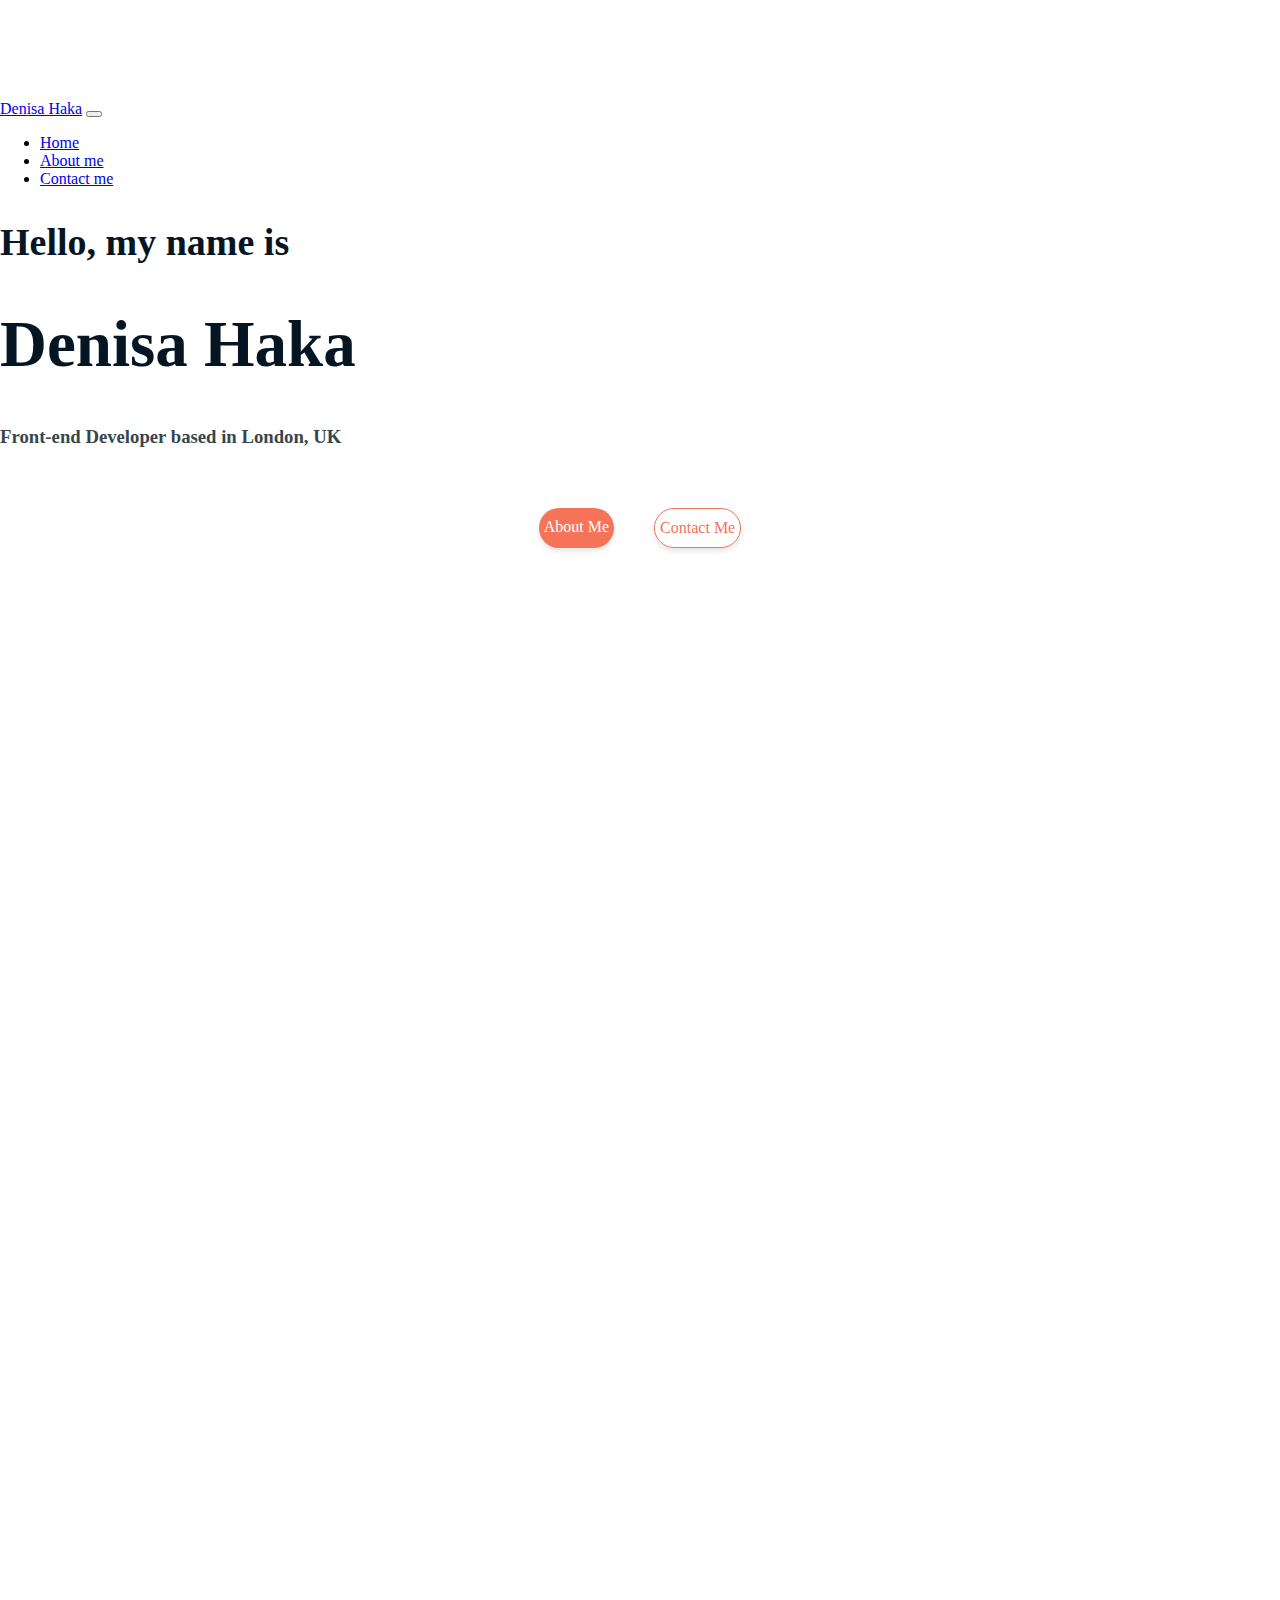
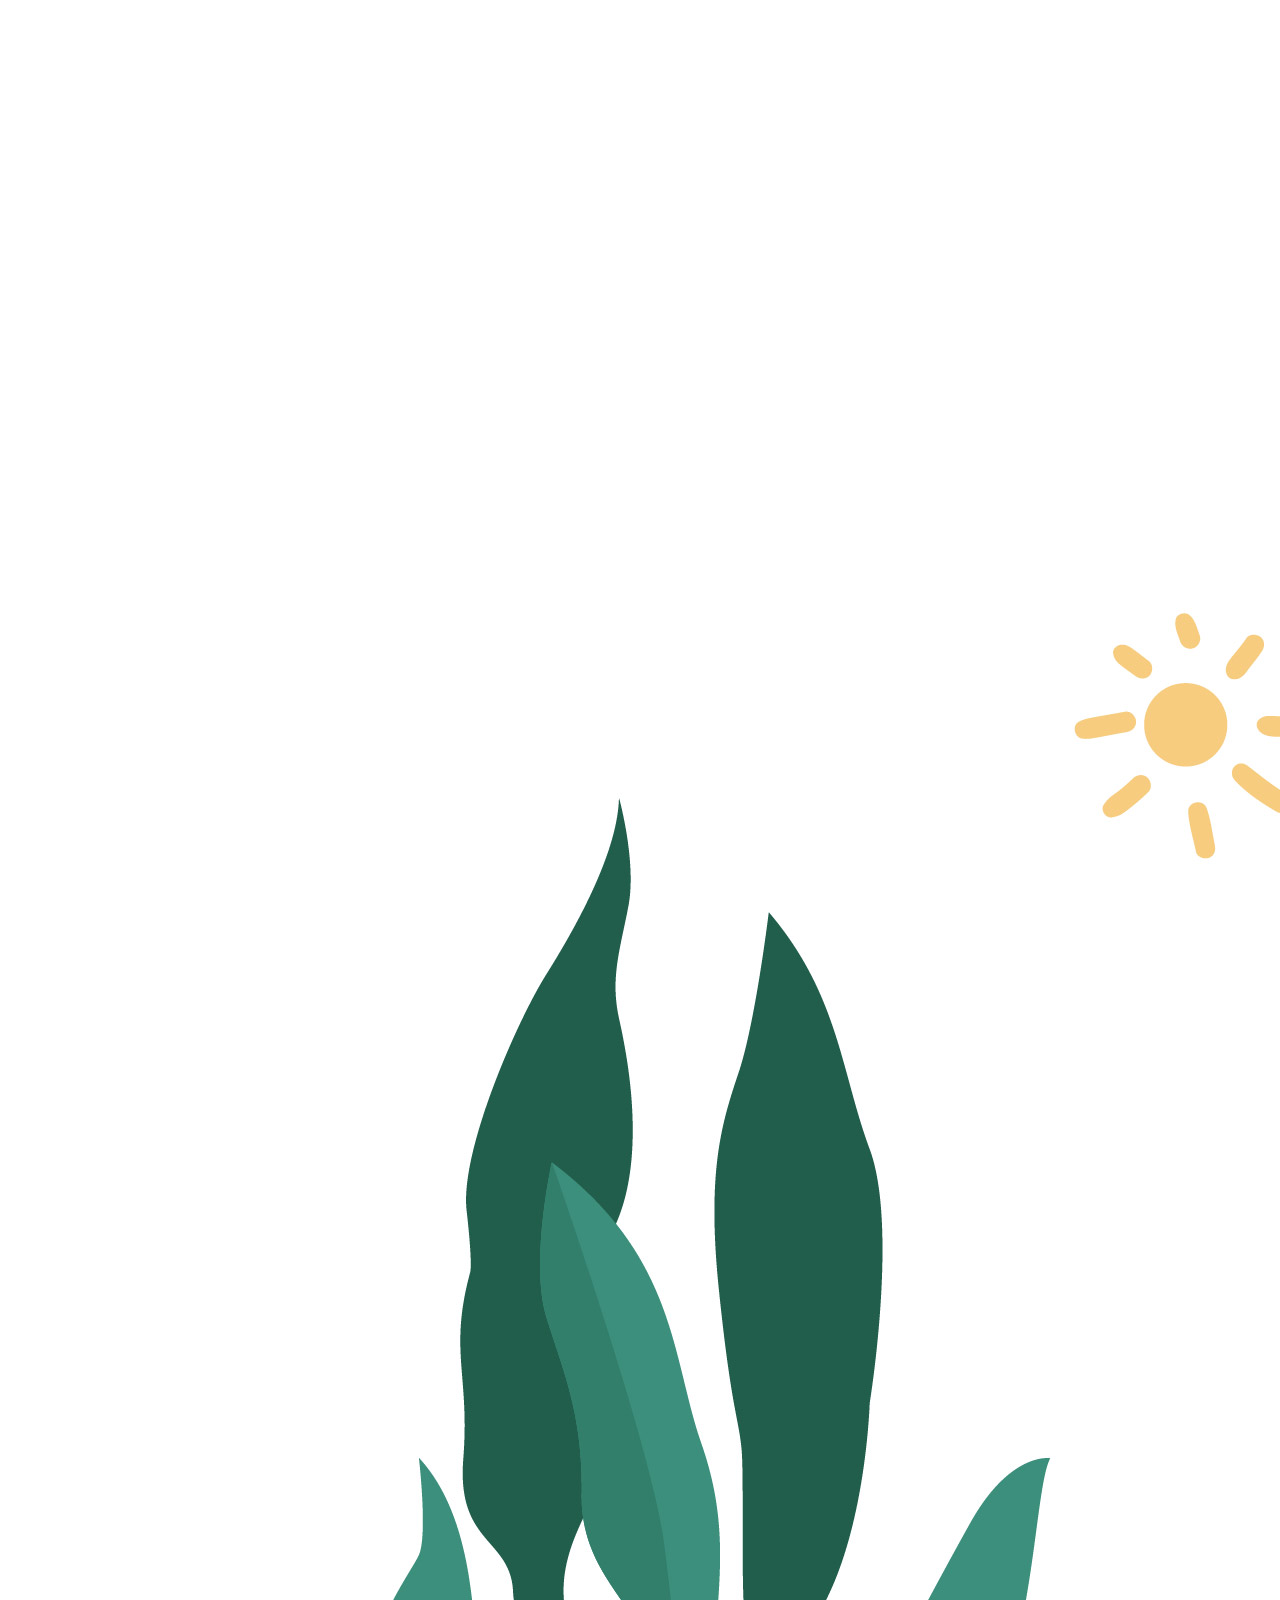
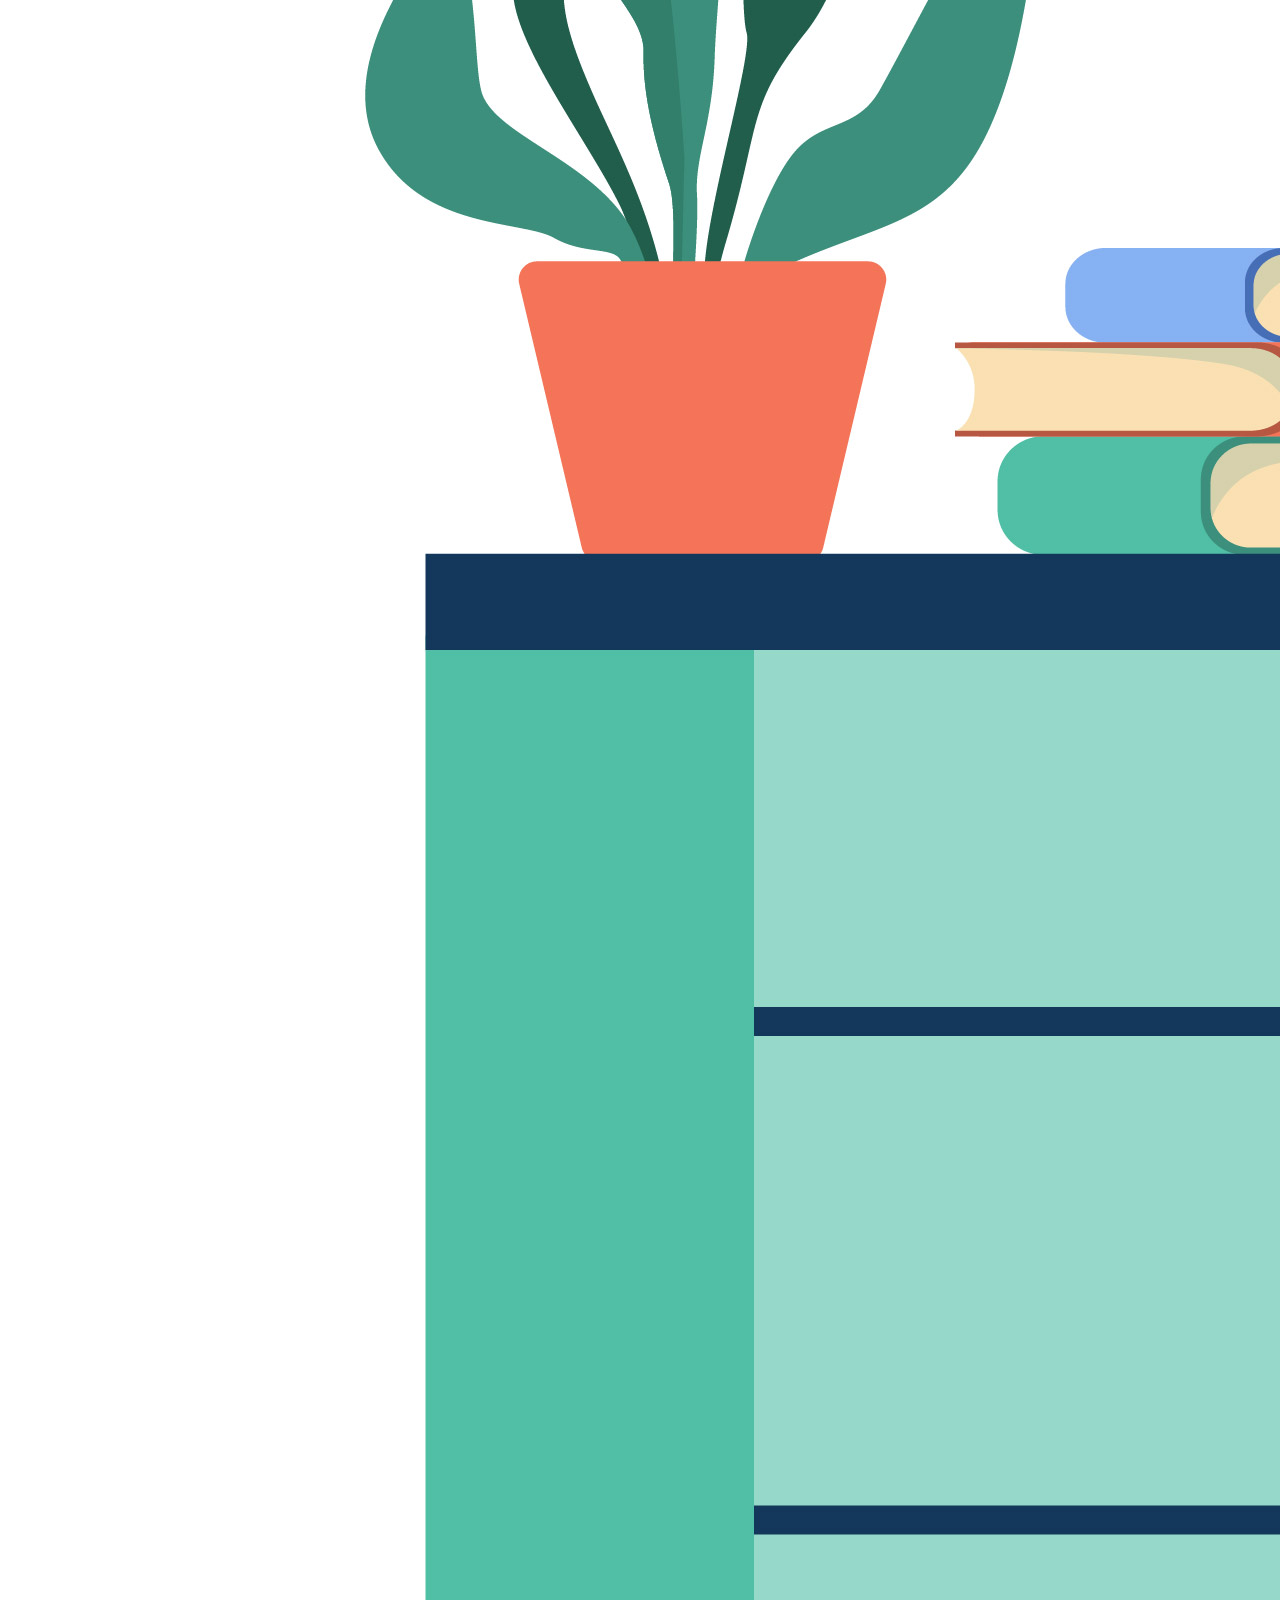
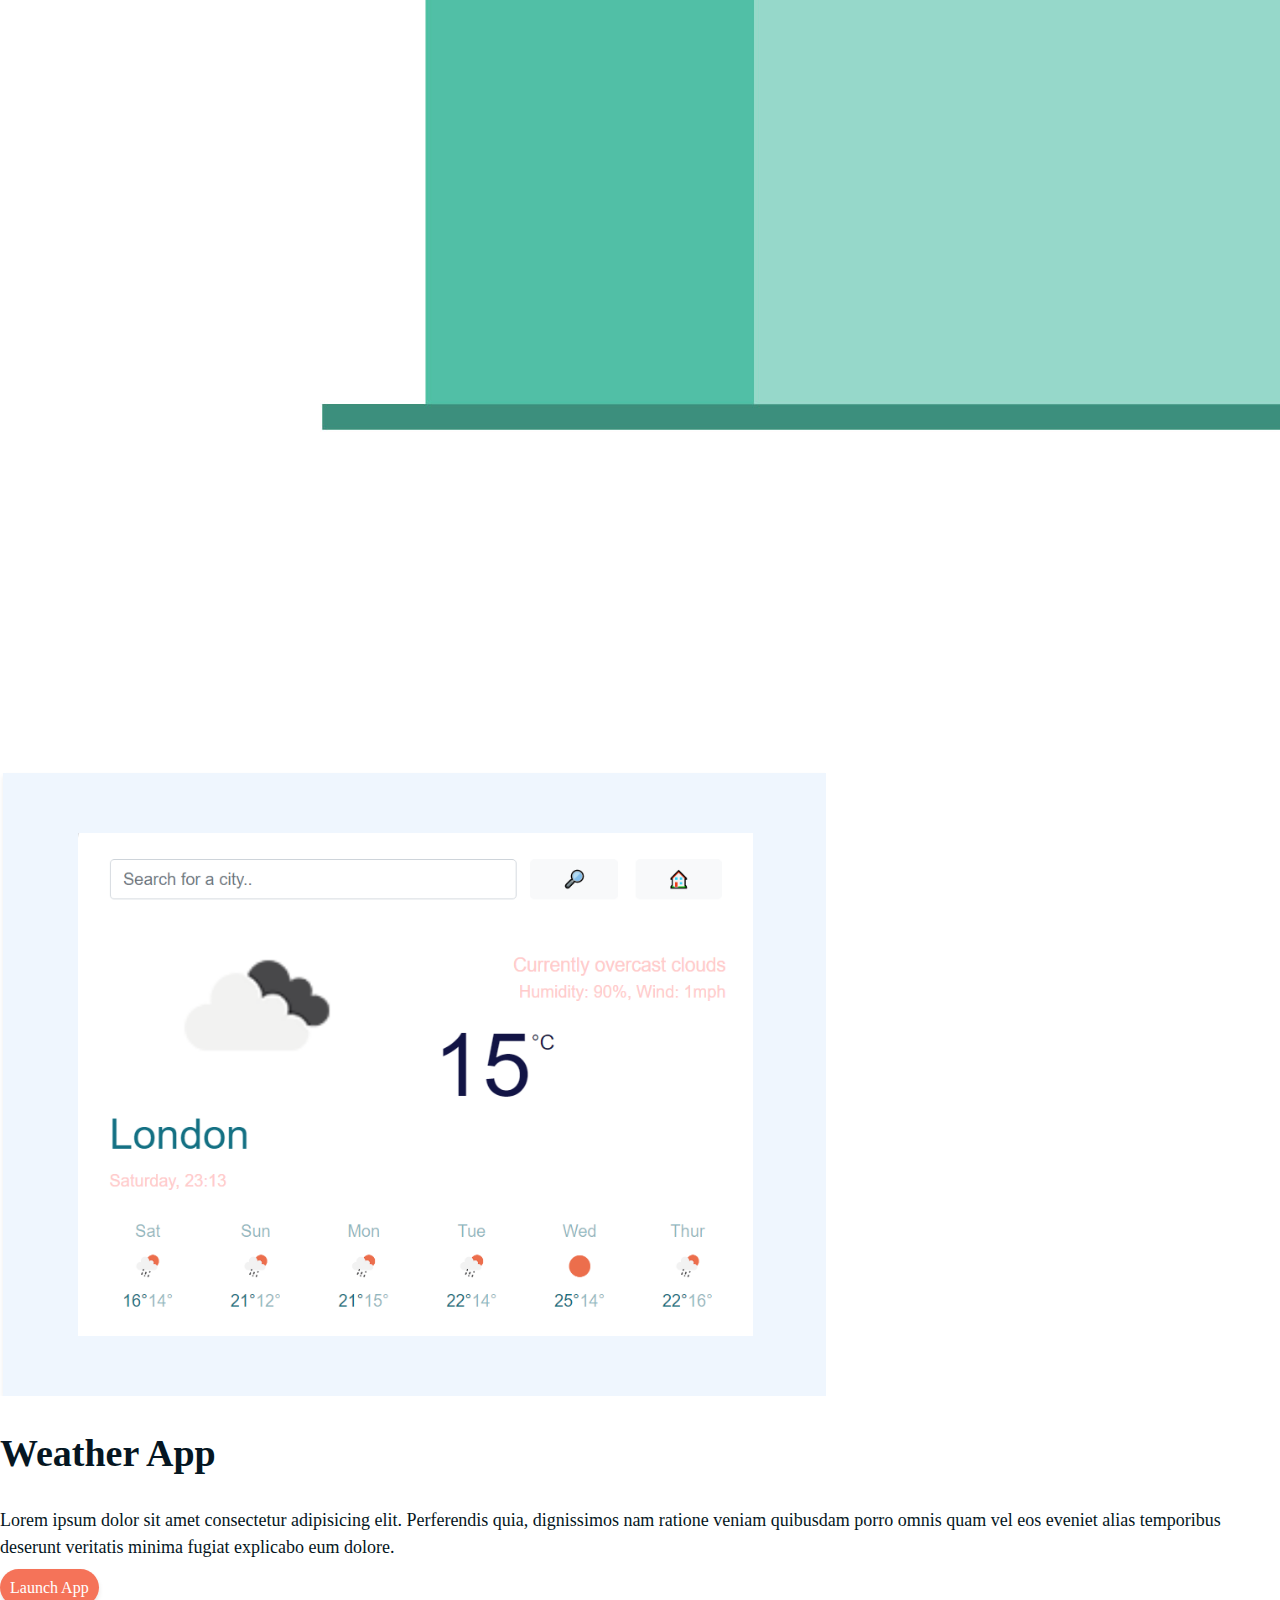
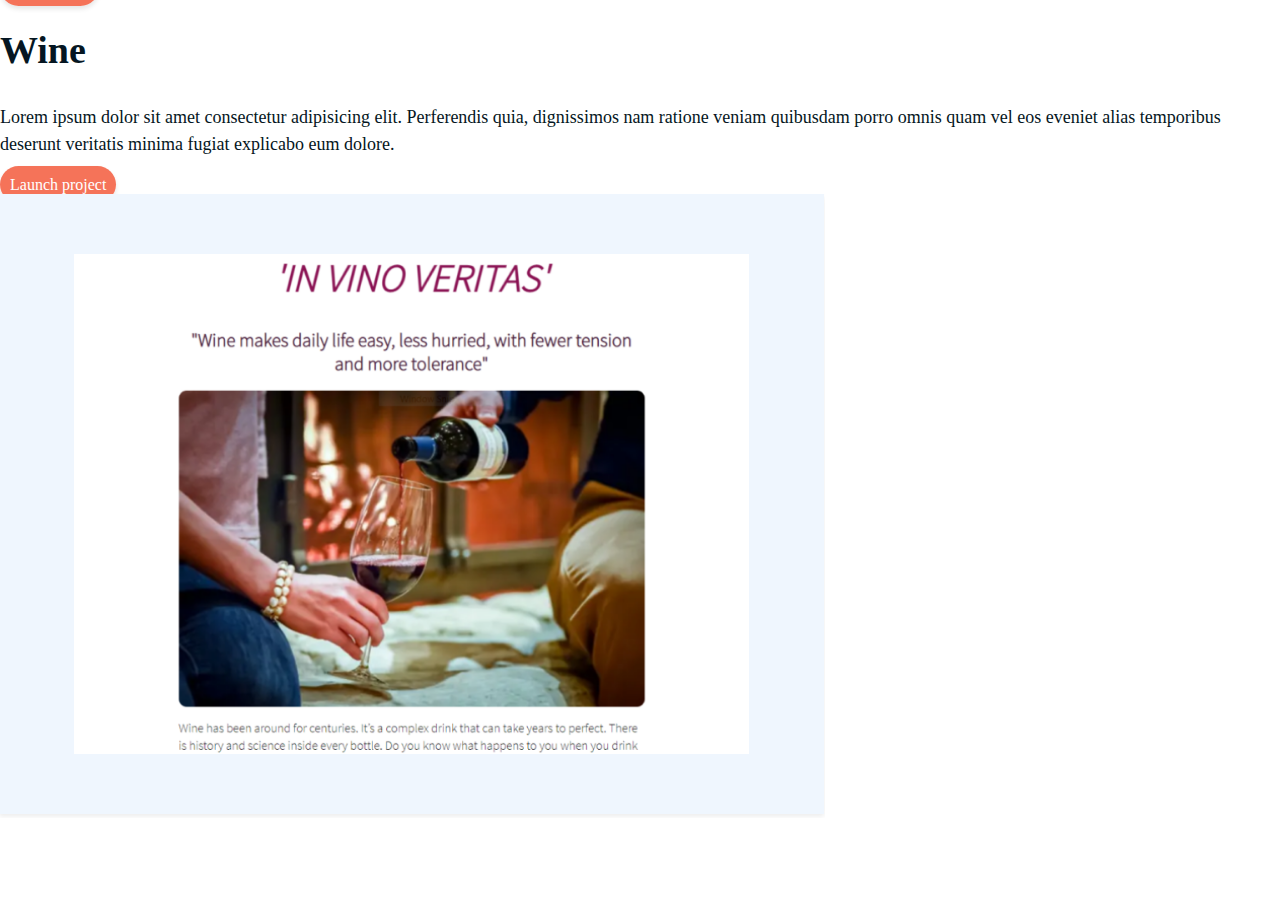
<file: index.html>
<!DOCTYPE html>
<html lang="en">
<head>
    <meta charset="UTF-8">
    <meta name="description" content="This is Denisa Haka's first professional portofolio as a junior front-end developer. Find out her lastest projects and contact for enquiries">
    <meta http-equiv="X-UA-Compatible" content="IE=edge">
    <meta name="viewport" content="width=device-width, initial-scale=1.0">
    <title>Front-end Developer - Denisa Haka</title>
     <link
      href="https://cdn.jsdelivr.net/npm/bootstrap@5.0.2/dist/css/bootstrap.min.css"
      rel="stylesheet"
      integrity="sha384-EVSTQN3/azprG1Anm3QDgpJLIm9Nao0Yz1ztcQTwFspd3yD65VohhpuuCOmLASjC"
      crossorigin="anonymous"
    />
        <script
      src="https://cdn.jsdelivr.net/npm/bootstrap@5.0.2/dist/js/bootstrap.bundle.min.js"
      integrity="sha384-MrcW6ZMFYlzcLA8Nl+NtUVF0sA7MsXsP1UyJoMp4YLEuNSfAP+JcXn/tWtIaxVXM"
      crossorigin="anonymous"
    ></script>
    <link rel="stylesheet" href="styles.css">
</head>
<body>
     <nav class="navbar navbar-expand-lg navbar-light bg-light fixed-top">
        <div class="container-fluid">
          <a class="navbar-brand" href="/" title="Homepage profile">Denisa Haka</a>
          <button
            class="navbar-toggler"
            type="button"
            data-bs-toggle="collapse"
            data-bs-target="#navbarNav"
            aria-controls="navbarNav"
            aria-expanded="false"
            aria-label="Toggle navigation"
          >
            <span class="navbar-toggler-icon"></span>
          </button>
          <div class="collapse navbar-collapse" id="navbarNav">
            <ul class="navbar-nav">
              <li class="nav-item">
                <a class="nav-link active" aria-current="page" href="/" title="Homepage">Home</a>
              </li>
              <li class="nav-item">
                <a class="nav-link" href="about.html" title="Profile and Projects">About me</a>
              </li>
              <li class="nav-item">
                <a class="nav-link" href="about.html#contact" title="Contact details">Contact me</a>
              </li>
            </ul>
          </div>
        </div>
      </nav> 
      <div class="container">
      <div class="row">
          <div class="col-sm-6">
              <h2 class=" text-center mt-5 ">
                  Hello, my name is
              </h2>
              <h1 class="text-center">Denisa Haka</h1>
              <h3 class="text-center">Front-end Developer based in London, UK</h3>
              <div class="navigation-links mb-5">
                  <a href="about.html" class="about-link" title="About Denisa Haka">about me</a>
                  <a href="about.html#contact" class="contact-link" title="Contact Denisa Haka">contact me</a>
              </div>
          </div>
          <div class="col-sm-6">
              <img src="images/coding-mum.jpg" 
              class="img-fluid d-none d-sm-block"
   
              alt="coding mum and daughter image">
          </div>
      </div>
   
      <div class="row mt-5">
          <div class="col-sm-6">
              <img src="images/weatherapp.PNG" alt="" class="img-fluid rounded d-none d-sm-block" alt="Weather app project" >
          </div>
          <div class="col-sm-6">
              <h2 class="mb-3">
                   Weather App
              </h2>
              <p> Lorem ipsum dolor sit amet consectetur adipisicing elit. Perferendis
            quia, dignissimos nam ratione veniam quibusdam porro omnis quam vel
            eos eveniet alias temporibus deserunt veritatis minima fugiat
            explicabo eum dolore.</p>
            <div class="mt-4">
                <a href="https://wonderful-ritchie-25f194.netlify.app/" class="app-link" title="Try Weather App">Launch App</a>
            </div>
          </div>
      </div>
      <div class="row mt-5">
          <div class="col-sm-6">
              <h2 class="mb-3">Wine</h2>
              <p> 
                   Lorem ipsum dolor sit amet consectetur adipisicing elit. Perferendis
            quia, dignissimos nam ratione veniam quibusdam porro omnis quam vel
            eos eveniet alias temporibus deserunt veritatis minima fugiat
            explicabo eum dolore.  </p>
            <div class="mt-4 mb-4">
                <a href="#" class="app-link" title="Discover wine origin">Launch project</a>
            </div>
          </div>
          <div class="col-sm-6 ">
              <img src="images/wineproject.PNG"
              class="img-fluid rounded d-none d-sm-block "
            
               alt="Red Wine image">
          </div>
      </div>
    </div>
</body>
</html>
</file>
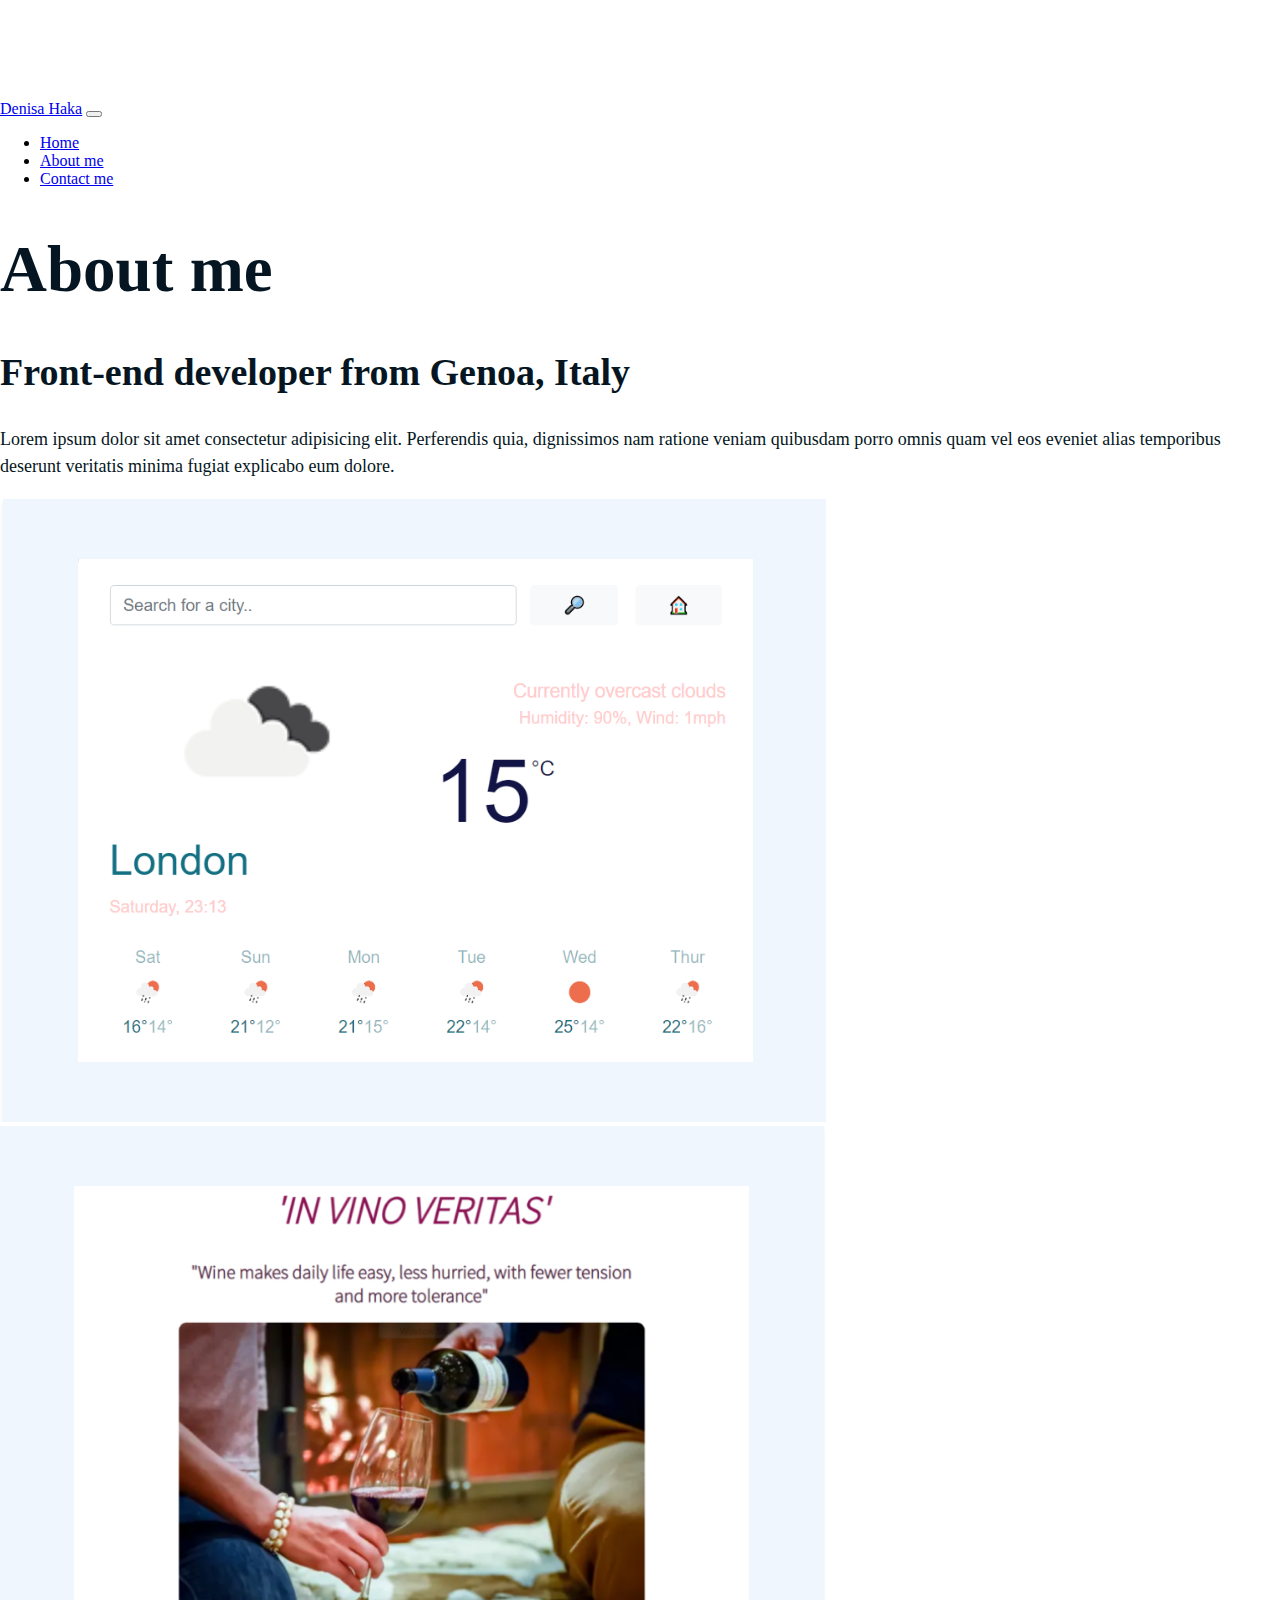
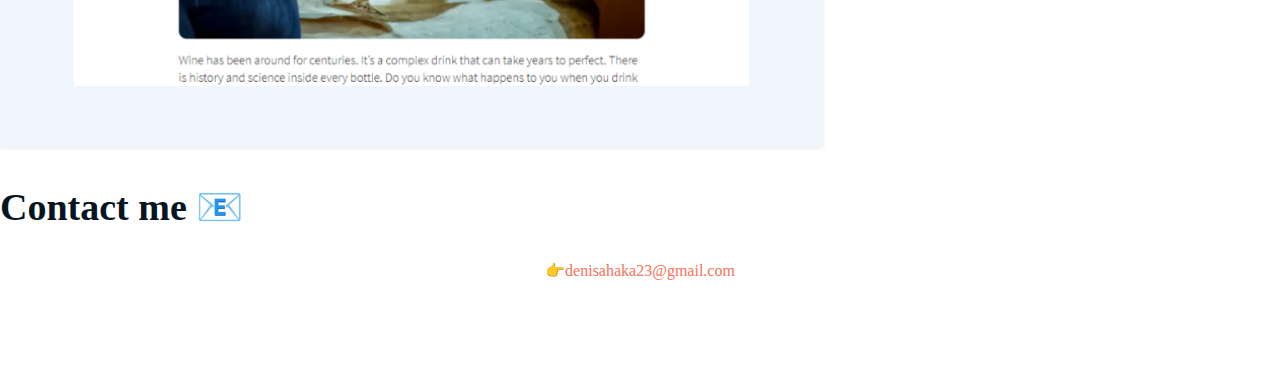
<file: about.html>
<!DOCTYPE html>
<html lang="en">
<head>
    <meta charset="UTF-8">
    <meta name="description" content="Who is Denisa Haka and what makes her different from other front-end developers">
    <meta http-equiv="X-UA-Compatible" content="IE=edge">
    <meta name="viewport" content="width=device-width, initial-scale=1.0">
    <title>About Denisa Haka</title>
    <link
      href="https://cdn.jsdelivr.net/npm/bootstrap@5.0.2/dist/css/bootstrap.min.css"
      rel="stylesheet"
      integrity="sha384-EVSTQN3/azprG1Anm3QDgpJLIm9Nao0Yz1ztcQTwFspd3yD65VohhpuuCOmLASjC"
      crossorigin="anonymous"
    />
        <script
      src="https://cdn.jsdelivr.net/npm/bootstrap@5.0.2/dist/js/bootstrap.bundle.min.js"
      integrity="sha384-MrcW6ZMFYlzcLA8Nl+NtUVF0sA7MsXsP1UyJoMp4YLEuNSfAP+JcXn/tWtIaxVXM"
      crossorigin="anonymous"
    ></script>
    <link rel="stylesheet" href="styles.css">
</head>
<body> 
    <nav class="navbar navbar-expand-lg navbar-light bg-light fixed-top">
        <div class="container-fluid">
          <a class="navbar-brand" href="/" title="Homepage">Denisa Haka</a>
          <button
            class="navbar-toggler"
            type="button"
            data-bs-toggle="collapse"
            data-bs-target="#navbarNav"
            aria-controls="navbarNav"
            aria-expanded="false"
            aria-label="Toggle navigation"
          >
            <span class="navbar-toggler-icon"></span>
          </button>
          <div class="collapse navbar-collapse" id="navbarNav">
            <ul class="navbar-nav">
              <li class="nav-item">
                <a
                  class="nav-link active"
                  aria-current="page"
                  href="../index.html"
                  title="Homepage"
                  >Home</a
                >
              </li>
              <li class="nav-item">
                <a class="nav-link" href="about.html" title="Who and what?">About me</a>
              </li>
              <li class="nav-item">
                <a class="nav-link" href="about.html#contact" title="Enquiries">Contact me</a>
              </li>
            </ul>
          </div>
        </div>
      </nav> 
      <div class="container">
      <h1 class="text-center">
          About me
      </h1>
      <h2 class="text-center mt-5">
          Front-end developer from Genoa, Italy
      </h2>
      <p class="text-center mt-5">
          Lorem ipsum dolor sit amet consectetur adipisicing elit. Perferendis
        quia, dignissimos nam ratione veniam quibusdam porro omnis quam vel eos
        eveniet alias temporibus deserunt veritatis minima fugiat explicabo eum
        dolore.
      </p>
      <div class="row mt-5">
           <div class="col-sm-6 mb-3">
          <img
            src="images/weatherapp.PNG"
            alt="Weather App project"
            class="img-fluid rounded"
           
          />
        </div>

        <div class="col-sm-6  ">
          <img
            src="images/wineproject.PNG"
            class="img-fluid rounded "
            alt="Wine Origin project"
           
          />
        </div>
      </div>
      <div id="contact">
        <h2 class="mt-5 text-center">Contact me 📧</h2>
        <a
          href="mailto:denisahaka23@gmail.com"
          class="email-link mt-3 text-center"
          >👉denisahaka23@gmail.com</a
        >
      </div>
    </div>
</body>
</html>
</file>
<file: styles.css>
:root{
    --primary-color:#f57359;
    --secondary-color:#1d2228;
    --background-color:#051622;
    --box-shadow: 0 3px 5px rgba(0,0,0,0.1);
}
body{
    margin: 100px 0;
}

h1,
h2,
h3,
p{
    color: var(--background-color);
}
h1{
    font-size: 65px;
}
h2{
    font-size: 38px;
}
h3{
    opacity:0.8;
}
p{
    font-size: 18px;
    line-height: 1.5;
}

.navigation-links{
    display: flex;
    justify-content: center;
    margin-top: 40px;
}

.navigation-links a{
    text-decoration: none;
    text-transform:capitalize;
    margin: 20px;
    padding: 10px 5px;
    border-radius: 20px;
}
.navigation-links a:hover{
    color:var(--secondary-color);
}

.about-link {
  color: white;
  background: var(--primary-color);
  box-shadow: var(--box-shadow);
}
.contact-link {
  color: var(--primary-color);
  border: 1px solid var(--primary-color);
  box-shadow: var(--box-shadow);
}
.app-link {
  text-decoration: none;
  text-transform: white;
  padding: 10px;
  border-radius: 20px;
   color: white;
  background: var(--primary-color);
  box-shadow: var(--box-shadow);
 
}
.app-link:hover {
  color: var(--secondary-color);
}
.email-link {
  text-decoration: none;
  display: flex;
  justify-content: center;
  color: var(--primary-color);
  
}
.email-link:hover {
  text-decoration: underline;
  color: var(--secondary-color);
}

@media(max-width:576px){
    h1{
        font-size: 48px;
    }
    h2{
        font-size: 28px;
        text-align: center;
    }
    h3{
        font-size: 22px;
    }
    p{
        text-align: center;
    }
    .app-link{
        display: block;
        text-align: center;
       margin: 0 15px;
    }
}
</file>
